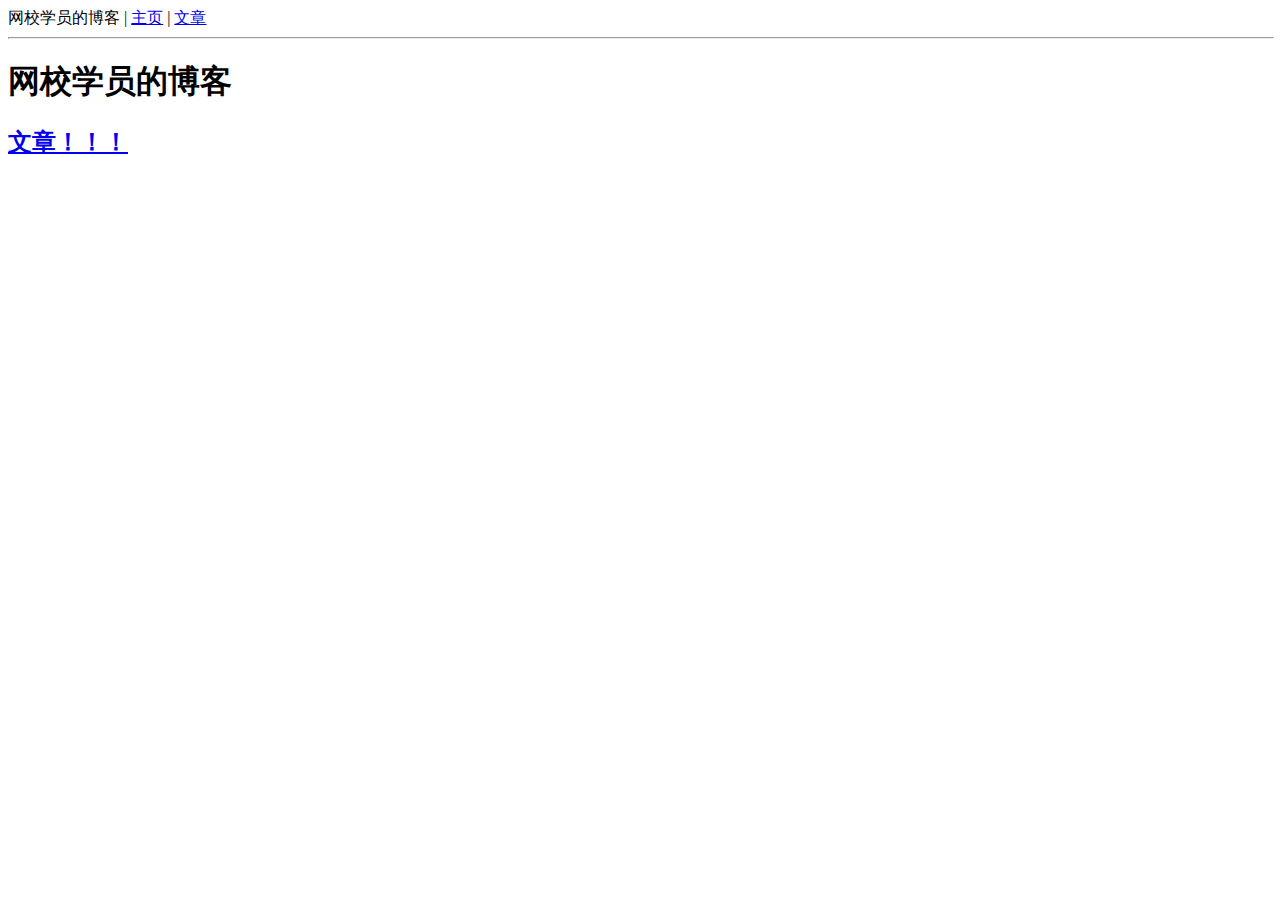
<file: index.html>
<!DOCTYPE html>
<html>
    <head>
        <meta charset="utf-8">
        <title>博客 - 主页</title>
        <link rel="icon" href="./favicon.ico">
        <script src="./info.js"></script>
    </head>
    <body>
        <span id="title">博客</span> | <span><a href="./">主页</a></span> | <span><a href="./topic.html">文章</a></span>
        <hr width="100%" align="left">
        <h1 id="lartit">博客</h1>
        <h2><a href="./topic.html">文章！！！</a></h2>
        <script>
document.title = blog_title + " - 主页";
document.getElementById("title").innerHTML = blog_title;
document.getElementById("lartit").innerHTML = blog_title;
        </script>
    </body>
</html>
</file>
